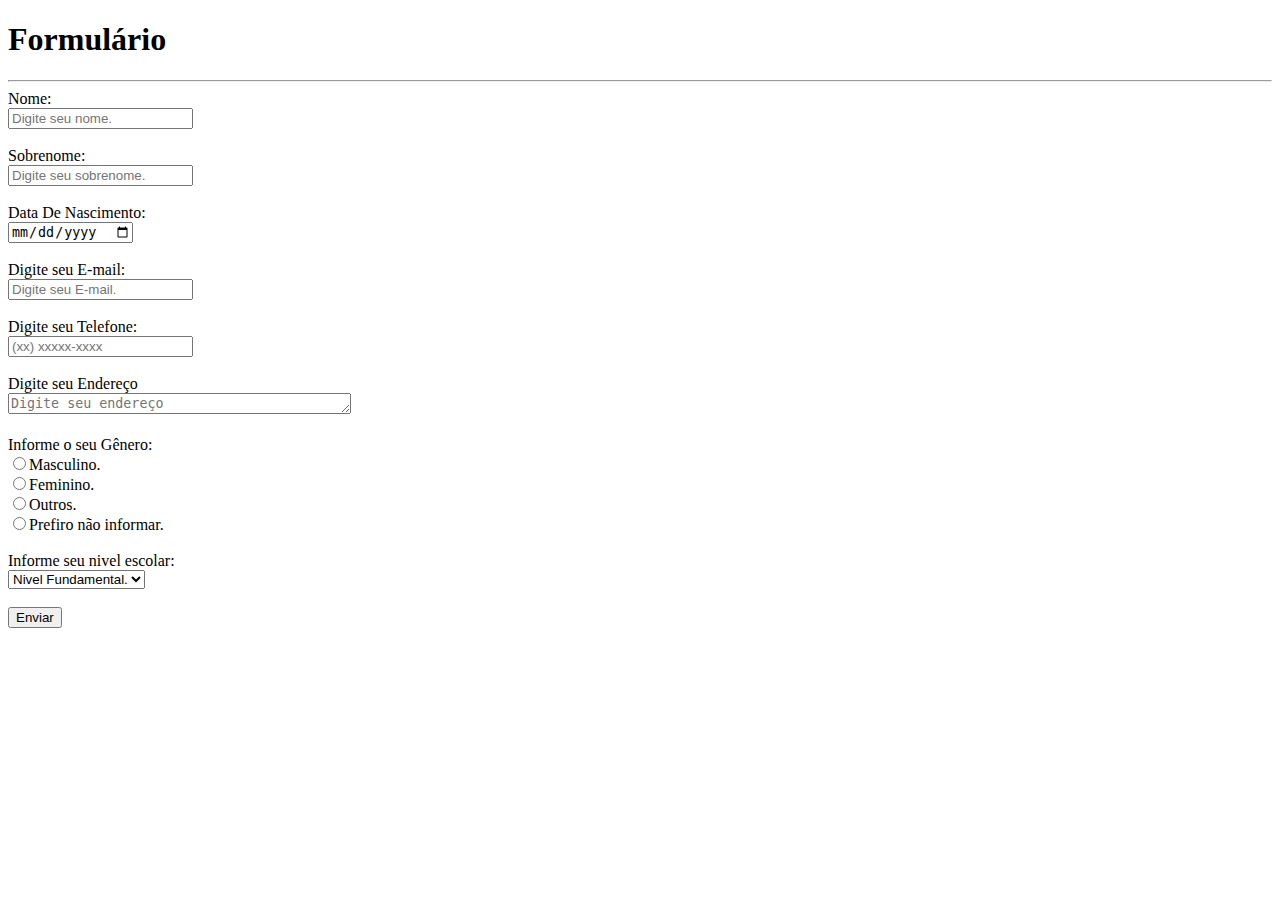
<file: Atividades/Atividade07/index.html>
<!DOCTYPE html>
<html lang="pt-br">
<head>
    <meta charset="UTF-8">
    <meta name="autor" content="João Pedro"/>
    <meta name="robot" content="index, follow"/>
    <meta name="keywords" content="HTML, CSS, JavaScript, CURSO, JAVA, SENAI, TAGUATINGA, DF"/>
    <meta name="description" content="Curso de HTML5 e CSS3 do SENAI Taguatinga - DF"/>
    <meta name="viewport" content="width=device-width, initial-scale=1.0">
    <title>Formulario</title>
</head>
<body>
    <h1>Formulário</h1>
    <hr />
    <label for="name">Nome:</label><br />
    <input type="text" placeholder="Digite seu nome." /> <br /><br />
    <label for="sobrenome">Sobrenome:</label><br />
    <input type="text" placeholder="Digite seu sobrenome." /> <br /><br />
    <lavel for="data">Data De Nascimento:</lavel> <br />
    <input type="date" /> <br /><br />
    <label for="email">Digite seu E-mail:</label><br />
    <input type="text" placeholder="Digite seu E-mail."/> <br /><br />
    <label for="telefone">Digite seu Telefone:</label><br />
    <input type="tel" placeholder="(xx) xxxxx-xxxx" maxlength="11"/> <br /><br />
    <label for="endereco">Digite seu Endereço</label><br />
    <textarea name="endereco" id="endereco" cols="40" rows="1" placeholder="Digite seu endereço"></textarea> <br /><br />
    <label for="genero">Informe o seu Gênero:</label><br />
    <input type="radio" name="genero" ><span>Masculino.</span> <br />
    <input type="radio" name="genero" ><span>Feminino.</span> <br />
    <input type="radio" name="genero" ><span>Outros.</span> <br />
    <input type="radio" name="genero" ><span>Prefiro não informar.</span> <br />
    <br />
    <label for="escolaridade">Informe seu nivel escolar:</label>
    <br />
    <select>
        <option name="escolaridade">Nivel Fundamental.</option>
        <option name="escolaridade">Nivel Médio.</option>
        <option name="escolaridade">Nivel Técnico.</option>
        <option name="escolaridade">Nivel Superior.</option>
        <option name="escolaridade">Pós Graduação.</option>
        <option name="escolaridade">Mestrado.</option>
        <option name="escolaridade">Doutorado.</option>
    </select>
    <br /><br />
    <button type="submit">Enviar</button>
</body>
</html>
<!--
Crie uma Página de formulário com os seguintes campos:
- Nome
- Sobrenome
- Data de Nascimento
- E-mail
- Telefone
- Endereço
- Genero
- Escolaridade 
 -->
</file>
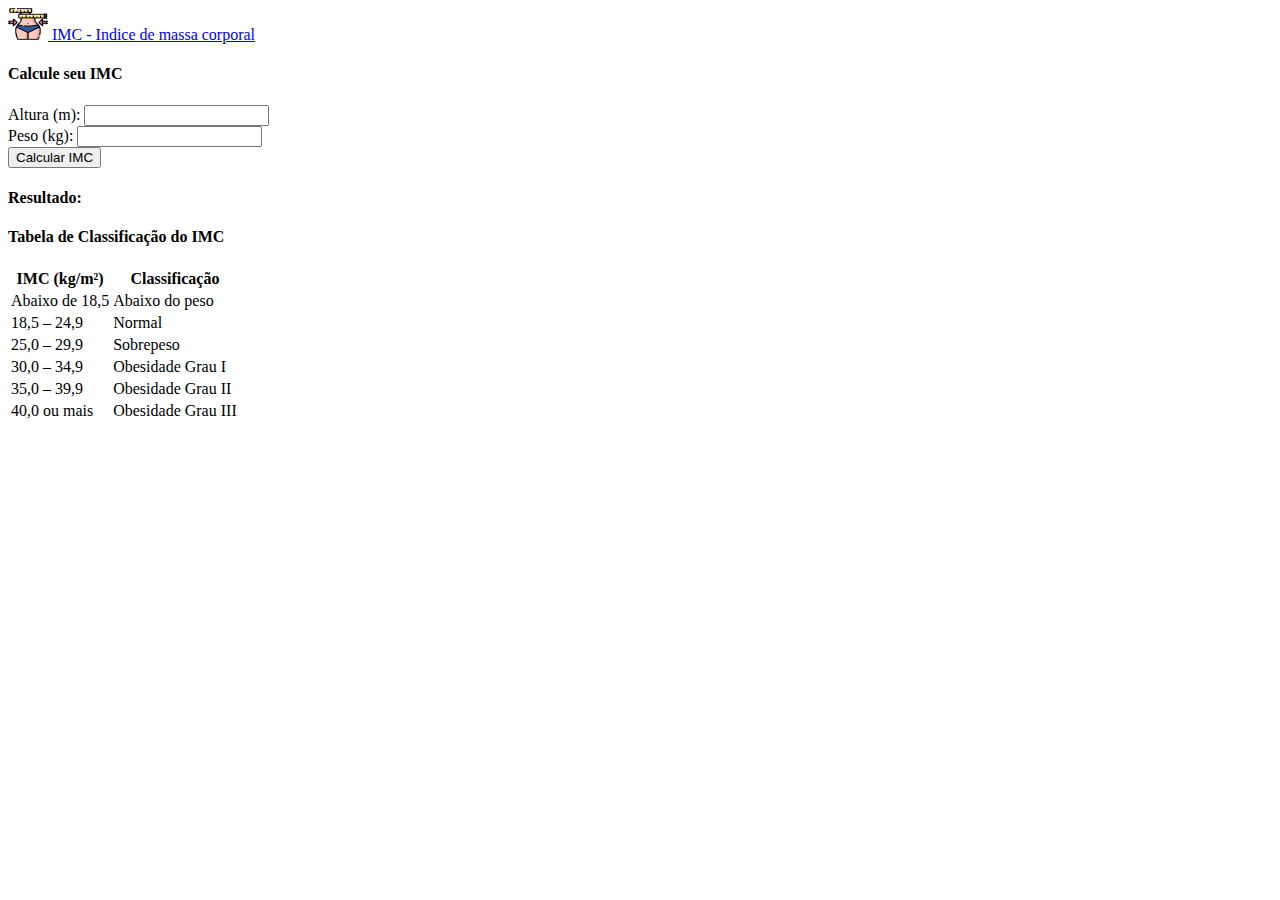
<file: Atividades/Atividade08/index.html>
<!doctype html>
<html lang="pt=br">

<head>
    <meta charset="utf-8">
    <meta name="autor" content="João Pedro" />
    <meta name="viewport" content="width=device-width, initial-scale=1">
    <title>Calculadora-IMC</title>
    <link href="https://cdn.jsdelivr.net/npm/bootstrap@5.3.8/dist/css/bootstrap.min.css" rel="stylesheet"
        integrity="sha384-sRIl4kxILFvY47J16cr9ZwB07vP4J8+LH7qKQnuqkuIAvNWLzeN8tE5YBujZqJLB" crossorigin="anonymous">
</head>

<body>
    <!-- navbar -->
    <nav class="navbar bg-dark border-bottom border-body" data-bs-theme="dark">
        <div class="container-fluid">
            <a class="navbar-brand" href="#">
                <img src="assets/img/icon.png" alt="Logo" width="40" height="32" class="d-inline-block align-text-top ">
                IMC - Indice de massa corporal
            </a>
        </div>
    </nav>
    <!-- Calculadora de imc -->
    <div class="container mt-5">
        <div class="d-flex justify-content-between flex-wrap">
            <!-- Bloco à esquerda: formulário -->
            <div class="p-4 border rounded bg-light shadow mb-4" style="width: 30%;">
                <h4 class="mb-3">Calcule seu IMC</h4>
                <form id="form-imc">
                    <div class="mb-3">
                        <label for="altura" class="form-label">Altura (m):</label>
                        <input type="number" class="form-control" id="altura" step="0.01" required>
                    </div>
                    <div class="mb-3">
                        <label for="peso" class="form-label">Peso (kg):</label>
                        <input type="number" class="form-control" id="peso" step="0.1" required>
                    </div>
                    <button class="btn btn-primary w-100" type="submit">Calcular IMC</button>
                </form>
            </div>

            <!-- Bloco ao centro: resultado -->
            <div class="p-4 border rounded bg-light shadow mb-4 text-center" style="width: 30%;">
                <h4 class="mb-3">Resultado:</h4>
                <div id="resultado" class="p-3 bg-white fs-5 fw-bold text-primary border rounded">
                    <!-- O resultado aparecerá aqui -->
                </div>
            </div>

            <!-- Bloco à direita: tabela -->
            <div class="p-4 border rounded bg-light shadow mb-4" style="width: 35%;">
                <h4 class="mb-3">Tabela de Classificação do IMC</h4>
                <table class="table table-bordered table-sm text-center">
                    <thead class="table-dark">
                        <tr>
                            <th>IMC (kg/m²)</th>
                            <th>Classificação</th>
                        </tr>
                    </thead>
                    <tbody>
                        <tr>
                            <td>Abaixo de 18,5</td>
                            <td>Abaixo do peso</td>
                        </tr>
                        <tr>
                            <td>18,5 – 24,9</td>
                            <td>Normal</td>
                        </tr>
                        <tr>
                            <td>25,0 – 29,9</td>
                            <td>Sobrepeso</td>
                        </tr>
                        <tr>
                            <td>30,0 – 34,9</td>
                            <td>Obesidade Grau I</td>
                        </tr>
                        <tr>
                            <td>35,0 – 39,9</td>
                            <td>Obesidade Grau II</td>
                        </tr>
                        <tr>
                            <td>40,0 ou mais</td>
                            <td>Obesidade Grau III</td>
                        </tr>
                    </tbody>
                </table>
            </div>
        </div>
    </div>






    <script src="https://cdn.jsdelivr.net/npm/bootstrap@5.3.8/dist/js/bootstrap.bundle.min.js"
        integrity="sha384-FKyoEForCGlyvwx9Hj09JcYn3nv7wiPVlz7YYwJrWVcXK/BmnVDxM+D2scQbITxI"
        crossorigin="anonymous"></script>
    <script src="js/scripts.js"></script>
</body>

</html>
</file>
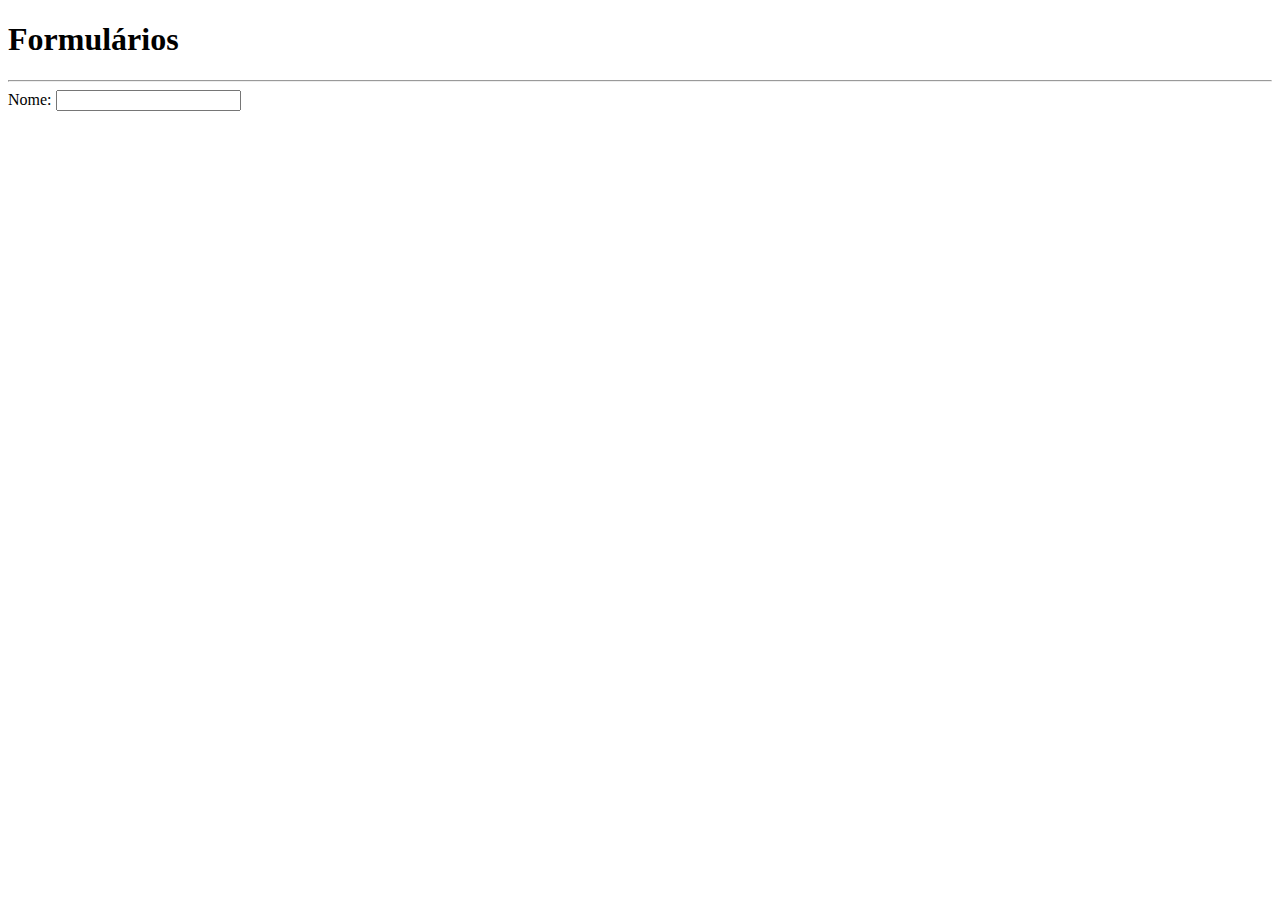
<file: frontEnd/02.formulario/index.html>
<!DOCTYPE html>
<html lang="pt-br">

<head>
    <meta charset="UTF-8">
    <meta name="robots" content="index, follow">
    <meta name="keywords" content="java, senai, industria, indústria, programação, programacao, programador, desenvolvedor, desenvolvimento,
    qua209079, qua.209.079, qua.209079, vespertino, web, je, ee, brasilia,
    df, taguatinga, distrito federal">
    <meta name="description" content="Sistema Front-End feito no curso de Desenvolvedor Java no SENAI Taguatinga - DF">
    <meta name="viewport" content="width=device-width, initial-scale=1.0">
    <title>Document</title>
</head>

<body>
    <h1>Formulários</h1>
    <hr>
    <form method="">
        <label for="nome">Nome:</label>
        <input type="text">
    </form>

</body>

</html>
</file>
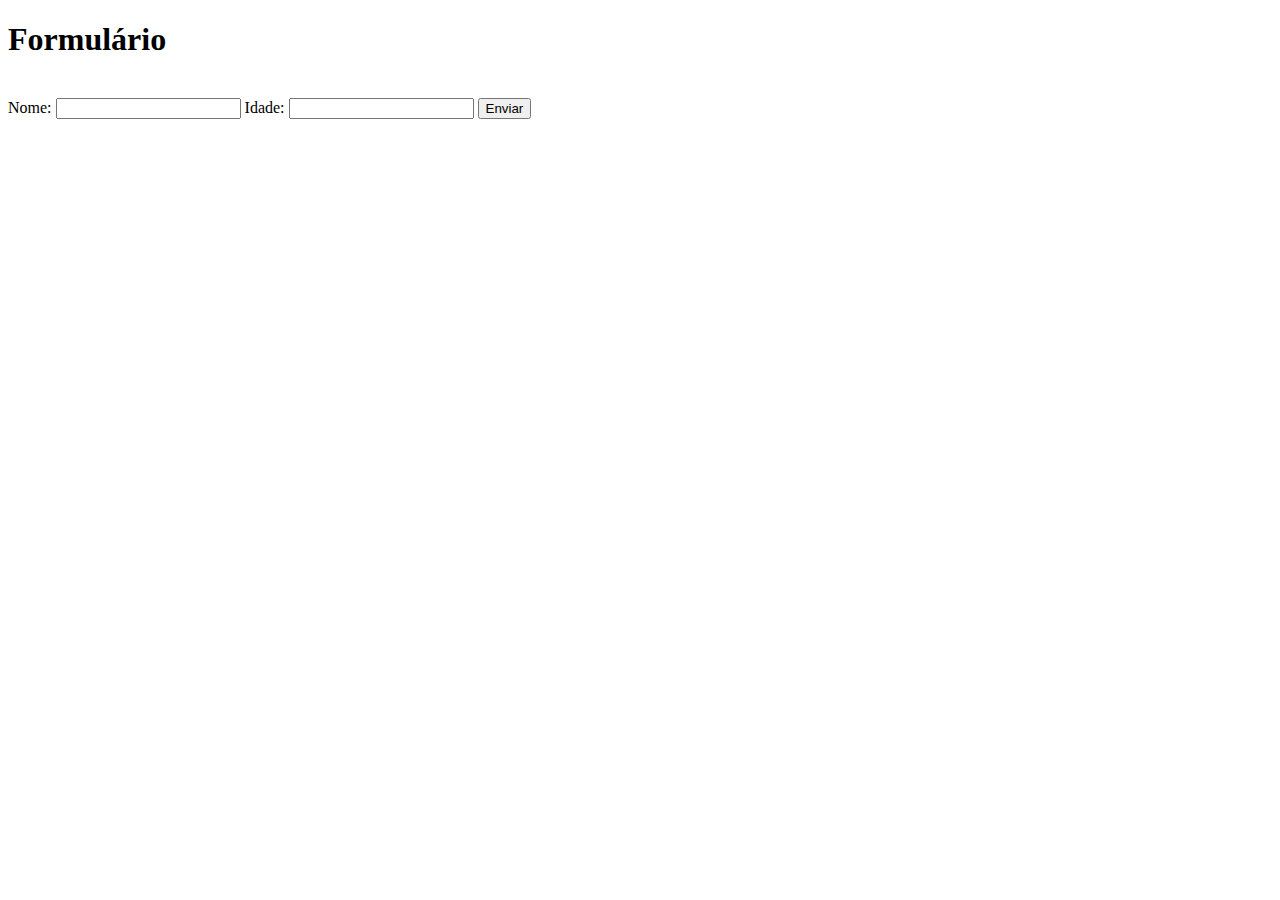
<file: frontEnd/javascript/index.html>
<!DOCTYPE html>
<html lang="pt-br">

<head>
    <meta charset="UTF-8">
    <meta name="viewport" content="width=device-width, initial-scale=1.0">
    <title>Document</title>
</head>

<body>
    <h1>Formulário</h1>
    <br>
    <form method="">
        <label for="nome">Nome: </label>
        <input type="text">
        <label for="idade">Idade: </label>
        <input type="number">
        <button type="submit">Enviar</button>
    </form>

    <script src="scripts/all.js"></script>
</body>

</html>
</file>
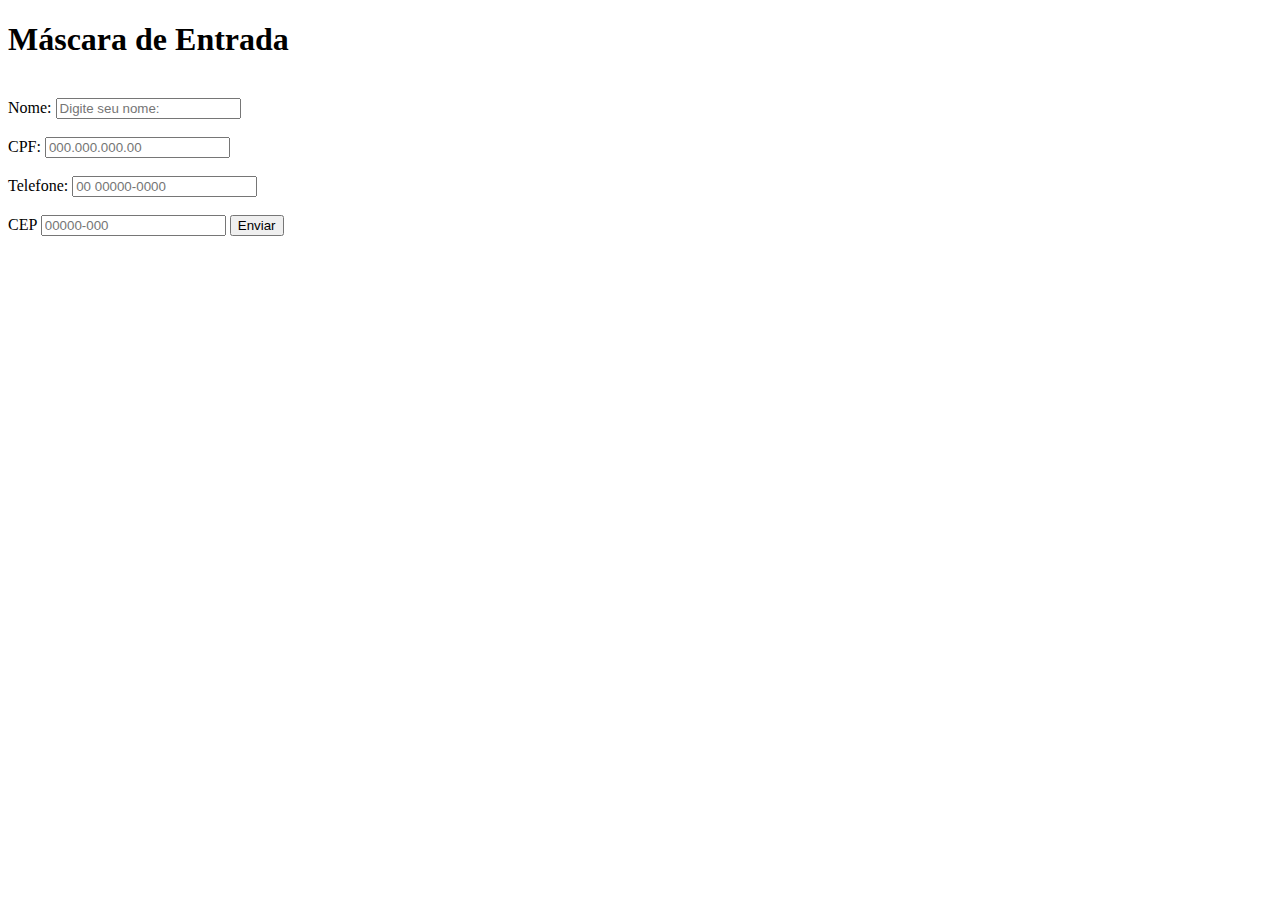
<file: frontEnd/mascaraDeEntrada/index.html>
<!DOCTYPE html>
<html lang="pt-br">
<head>
    <meta charset="UTF-8">
    <meta name="viewport" content="width=device-width, initial-scale=1.0">
    <title>Document</title>
</head>
<body>
    <h1>Máscara de Entrada</h1>
    <br>
    <form method="">
        <label for="name">Nome:</label>
        <input type="text" id="nome" placeholder="Digite seu nome:">
        <br><br>
        <label for="cpf">CPF:</label>
        <input type="text" id="cpf" placeholder="000.000.000.00">
        <br><br>
        <label for="telefone">Telefone:</label>
        <input type="text" id="telefone" placeholder="00 00000-0000">
        <br><br>
        <label for="cep">CEP</label>
        <input type="text" id="cep" placeholder="00000-000">
        <button type="submit">Enviar</button>
    </form>

    <script src="js/script.js"></script>
</body>
</html>
</file>
